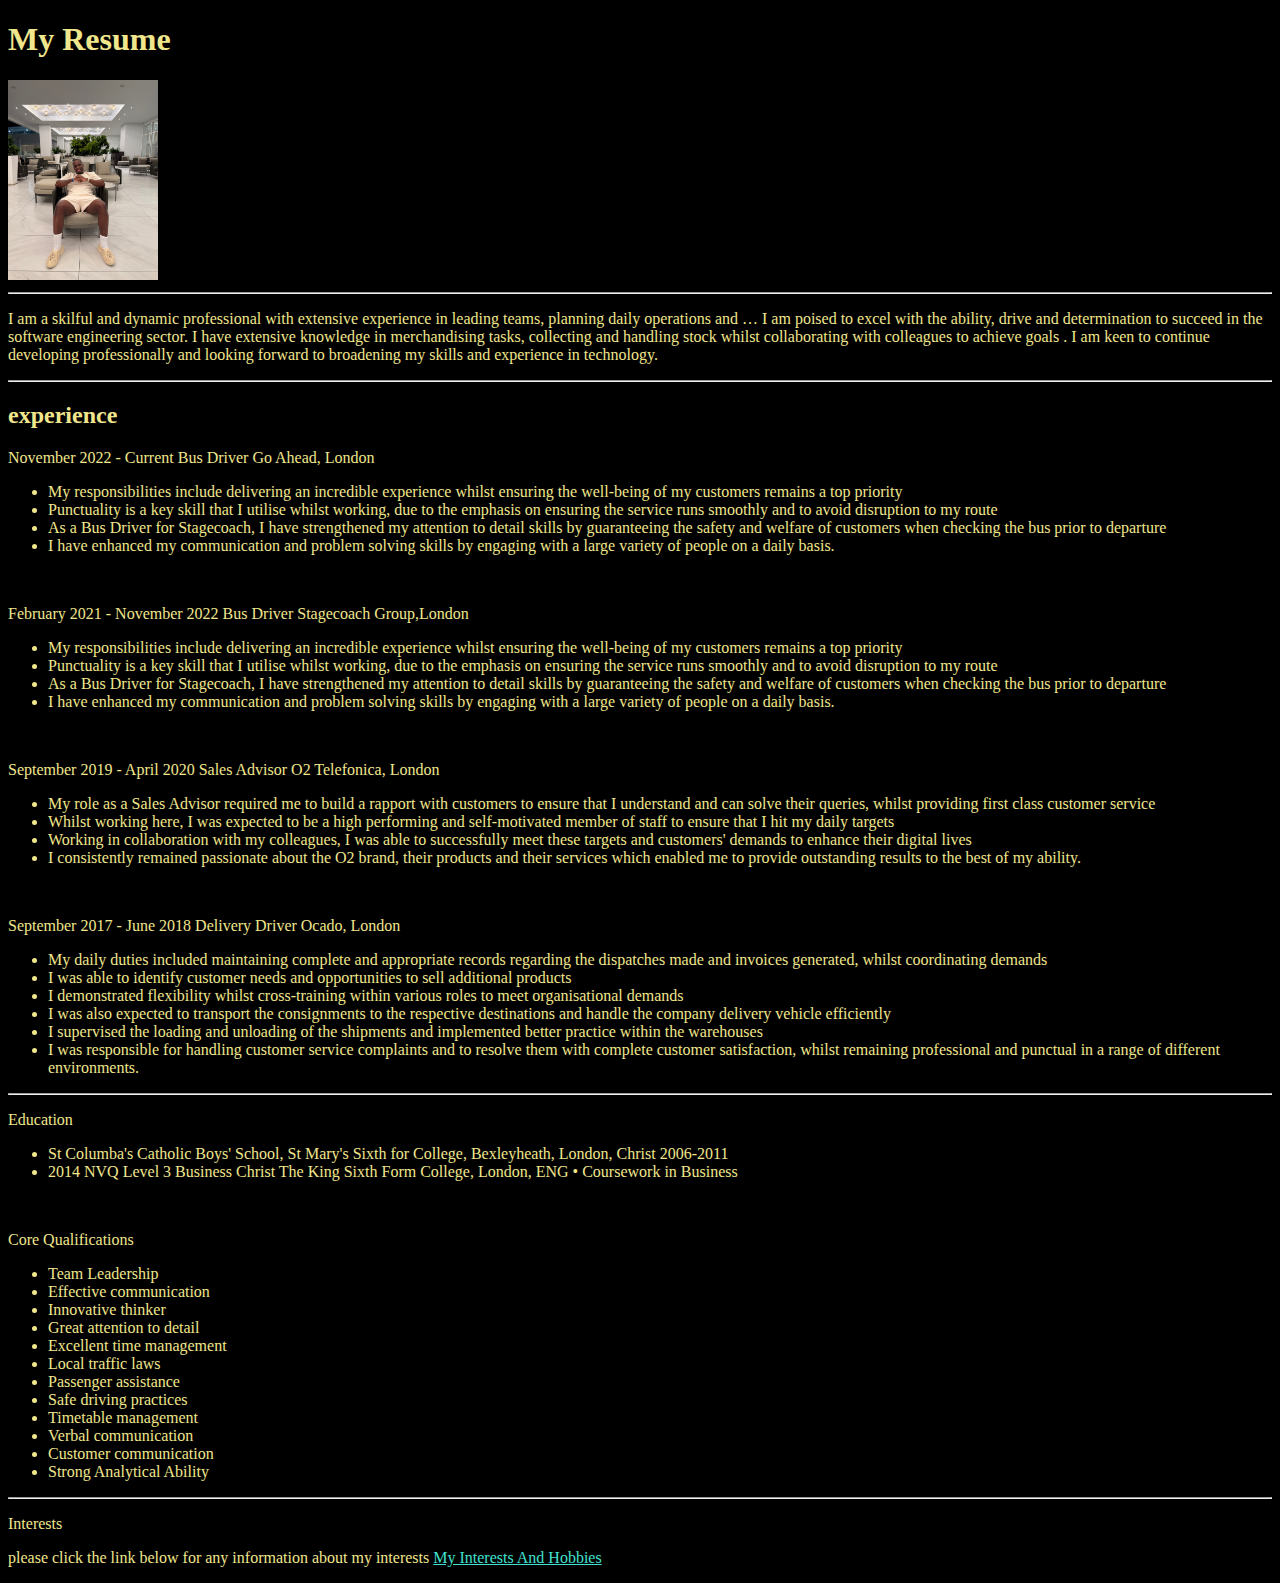
<file: index.html>
<!doctype html>
<html lang="en">
    <head>
        
        <meta charset="utf8">
        <title>My Resume</title>
        <link rel="stylesheet" href="./style.css">
    </head>
    <body>
        <h1>My Resume</h1>
        <img src="./IMG_0893.jpeg" height="200">
        <hr>
        <p>I am a skilful and dynamic professional with extensive experience in
            leading teams, planning daily operations and … I am poised to excel
            with the ability, drive and determination to succeed in the software
            engineering sector. I have extensive knowledge in merchandising
            tasks, collecting and handling stock whilst collaborating with
            colleagues to achieve goals . I am keen to continue developing
            professionally and looking forward to broadening my skills and
            experience in technology.</p>
            <hr>
            <h2>experience</h2>
            <p>November 2022 - Current
                Bus Driver Go Ahead, London</p>
                <ul>
                    <li>My responsibilities include delivering an incredible experience
                        whilst ensuring the well-being of my customers remains a top
                        priority</li>
                    <li>Punctuality is a key skill that I utilise whilst working, due to the
                        emphasis on ensuring the service runs smoothly and to avoid
                        disruption to my route</li>
                    <li>As a Bus Driver for Stagecoach, I have strengthened my attention to
                        detail skills by guaranteeing the safety and welfare of customers
                        when checking the bus prior to departure</li>
                        <li>I have enhanced my communication and problem solving skills by
                            engaging with a large variety of people on a daily basis.</li>
                </ul>
                <br>
                <p>February 2021 - November 2022
                    Bus Driver Stagecoach Group,London</p>
                    <ul>
                        <li>My responsibilities include delivering an incredible experience
                            whilst ensuring the well-being of my customers remains a top
                            priority</li>
                        <li>Punctuality is a key skill that I utilise whilst working, due to the
                            emphasis on ensuring the service runs smoothly and to avoid
                            disruption to my route</li>
                        <li>As a Bus Driver for Stagecoach, I have strengthened my attention to
                            detail skills by guaranteeing the safety and welfare of customers
                            when checking the bus prior to departure</li>
                        <li>I have enhanced my communication and problem solving skills by
                            engaging with a large variety of people on a daily basis.</li>
                    </ul>
                    <br>
                    <p>September 2019 - April 2020
                        Sales Advisor O2 Telefonica, London</p>
                        <ul>
                            <li>My role as a Sales Advisor required me to build a rapport with
                                customers to ensure that I understand and can solve their queries,
                                whilst providing first class customer service</li>
                            <li>Whilst working here, I was expected to be a high performing and
                                self-motivated member of staff to ensure that I hit my daily targets</li>
                            <li>Working in collaboration with my colleagues, I was able to
                                successfully meet these targets and customers' demands to enhance
                                their digital lives</li>
                            <li>I consistently remained passionate about the O2 brand, their
                                products and their services which enabled me to provide
                                outstanding results to the best of my ability.</li>
                        </ul>
                        <br>
                        <p>September 2017 - June 2018
                            Delivery Driver Ocado, London</p>
                            <ul>
                               <li>My daily duties included maintaining complete and appropriate
                                records regarding the dispatches made and invoices generated,
                                whilst coordinating demands</li>
                               <li>I was able to identify customer needs and opportunities to sell
                                additional products</li>
                               <li>I demonstrated flexibility whilst cross-training within various roles
                                to meet organisational demands</li>
                               <li>I was also expected to transport the consignments to the respective
                                destinations and handle the company delivery vehicle efficiently</li>
                               <li>I supervised the loading and unloading of the shipments and
                                implemented better practice within the warehouses</li>
                               <li>I was responsible for handling customer service complaints and to
                                resolve them with complete customer satisfaction, whilst remaining
                                professional and punctual in a range of different environments.</li>
                            </ul>
                            <hr>
                            <p>Education</p>
                            <ul>
                                <li>St Columba's Catholic Boys' School, St Mary's Sixth for College,
                                    Bexleyheath, London, Christ 2006-2011</li>
                                 <li>2014
                                    NVQ Level 3 Business
                                    Christ The King Sixth Form College, London, ENG
                                    •
                                    Coursework in Business</li>   
                            </ul>
                            <br>
                            <p>Core Qualifications</p>
                            <ul>
                                <li>Team Leadership</li>
                                <li>Effective communication</li>
                                <li>Innovative thinker</li>
                                <li>Great attention to detail</li>
                                <li>Excellent time management</li>
                                <li>Local traffic laws</li>
                                <li>Passenger assistance</li>
                                <li>Safe driving practices</li>
                                <li>Timetable management</li>
                                <li>Verbal communication</li>
                                <li>Customer communication</li>
                                <li>Strong Analytical Ability</li>
                            </ul>
                            <hr>
                            <p>Interests</p>
                            <p>please click the link below for any information about my interests
                                <a href="./public/index.html">My Interests And Hobbies</a>
                            </p>


    </body>
</html>
</file>
<file: style.css>
body{
    background-color:black
}
body{
    color:khaki;
}
a{
    color:turquoise

}

hr{
    color:black
}
</file>
